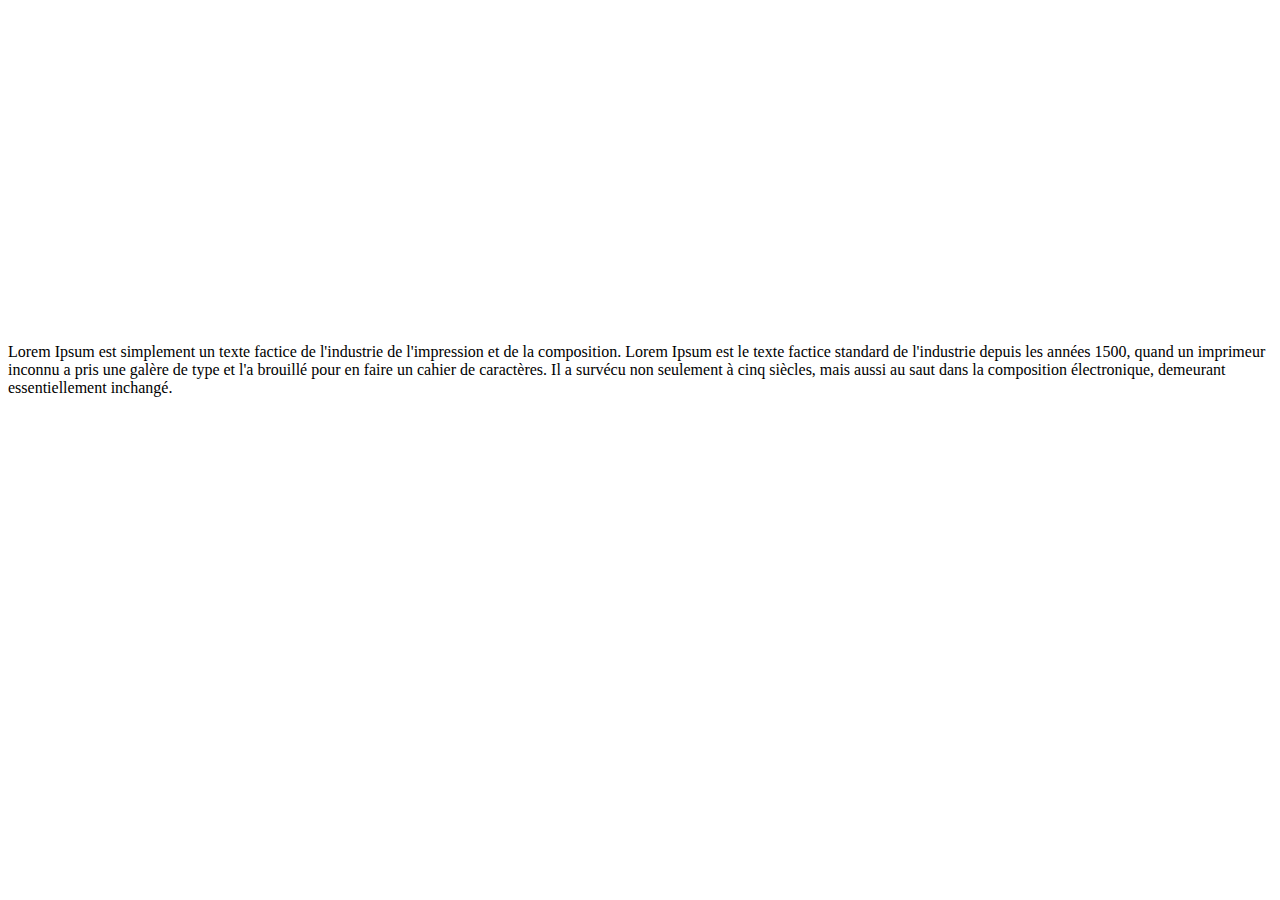
<file: index.html>
<!DOCTYPE html>
<html lang="en">
<head>
    <meta charset="UTF-8">
    <meta name="viewport" content="width=device-width, initial-scale=1.0">
    <title>Green Sphere</title>
</head>
<body>
    <iframe width="600" height="315" src="https://lecteurvideo.com/embed.php?id=53273" title="YouTube video player" frameborder="0" allow="accelerometer; autoplay; clipboard-write; encrypted-media; gyroscope; picture-in-picture; web-share" referrerpolicy="strict-origin-when-cross-origin" allowfullscreen></iframe>
      <p>
        Lorem Ipsum est simplement un texte factice de l'industrie de l'impression et de la composition. Lorem Ipsum est le texte factice standard de l'industrie depuis les années 1500, quand un imprimeur inconnu a pris une galère de type et
        l'a brouillé pour en faire un cahier de caractères. Il a survécu non seulement à cinq siècles, mais aussi au saut dans la composition électronique, demeurant essentiellement inchangé.
      </p>
</body>
</html>
</file>
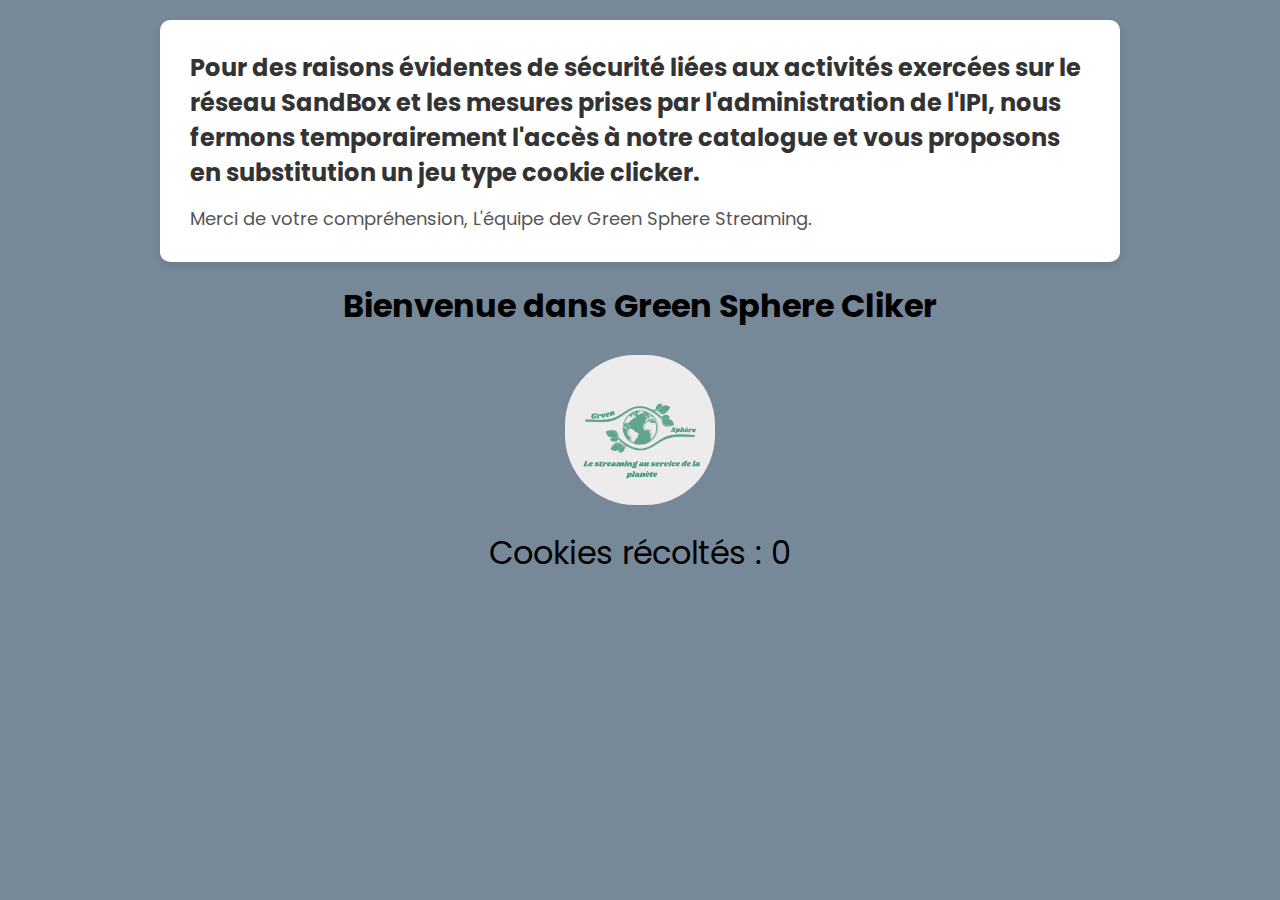
<file: maj_gs_cookie.html>
<!DOCTYPE html>
<html lang="fr">

<head>
  <meta charset="UTF-8">
  <meta name="viewport" content="width=device-width, initial-scale=1.0">
  <link rel="stylesheet" href="css_index1.css">
  <title>Green Sphere</title>
</head>
<body>
<div class="info-box">
    <h2>Pour des raisons évidentes de sécurité liées aux activités exercées sur le réseau SandBox et les mesures prises par l'administration de l'IPI, nous fermons temporairement l'accès à notre catalogue et vous proposons en substitution un jeu type cookie clicker. </h2>
    <span>Merci de votre compréhension,
        L'équipe dev Green Sphere Streaming.
    </span>
</div>
    <h1>Bienvenue dans Green Sphere Cliker</h1>
    <h4>bite</h4>
    <img id="cookie-image" src="logo.png" alt="Clique moi pour récolter un cookie!">
    <p id="cookie-count">Cookies récoltés : 0</p>
<script>
    let cookies = 0;
    const cookieImage = document.getElementById('cookie-image');
    const cookieCount = document.getElementById('cookie-count');
    function collectCookie() {
        cookies++;
        cookieCount.textContent = `Cookies récoltés : ${cookies}`;
    }
    cookieImage.addEventListener('click', collectCookie);
</script>
</body>
</html>
</file>
<file: css_index1.css>
@import url('https://fonts.googleapis.com/css2?family=Poppins:wght@100;300;400;500;700&family=Roboto:wght@400;500;700&display=swap');

* {
    margin: 0%;
    padding: 0%;
    font-family: 'Poppins', sans-serif;
    text-decoration: none;
    scroll-padding-top: 2rem;
    scroll-behavior: smooth;
}

body {
    font-family: 'Roboto', sans-serif;
    background-color: lightslategrey;
    text-align: center;
}

.info-box {
    background-color: #fff;
    padding: 30px;
    margin: 20px auto;
    width: 80%;
    max-width: 900px;
    border-radius: 10px;
    box-shadow: 0 4px 8px rgba(0, 0, 0, 0.1);
    text-align: left;
}

.info-box h2 {
    font-size: 24px;
    color: #333;
    margin-bottom: 15px;
}

.info-box span {
    font-size: 18px;
    color: #555;
}

body h4 {
    color: lightslategrey;
}

#cookie-image {
    width: 150px;
    cursor: pointer;
    transition: transform 0.2s ease;
    border-radius: 70px;
}

#cookie-image:hover {
    transform: scale(1.1);
}

#cookie-count {
    font-size: 32px;
    margin-top: 20px;
}
</file>
